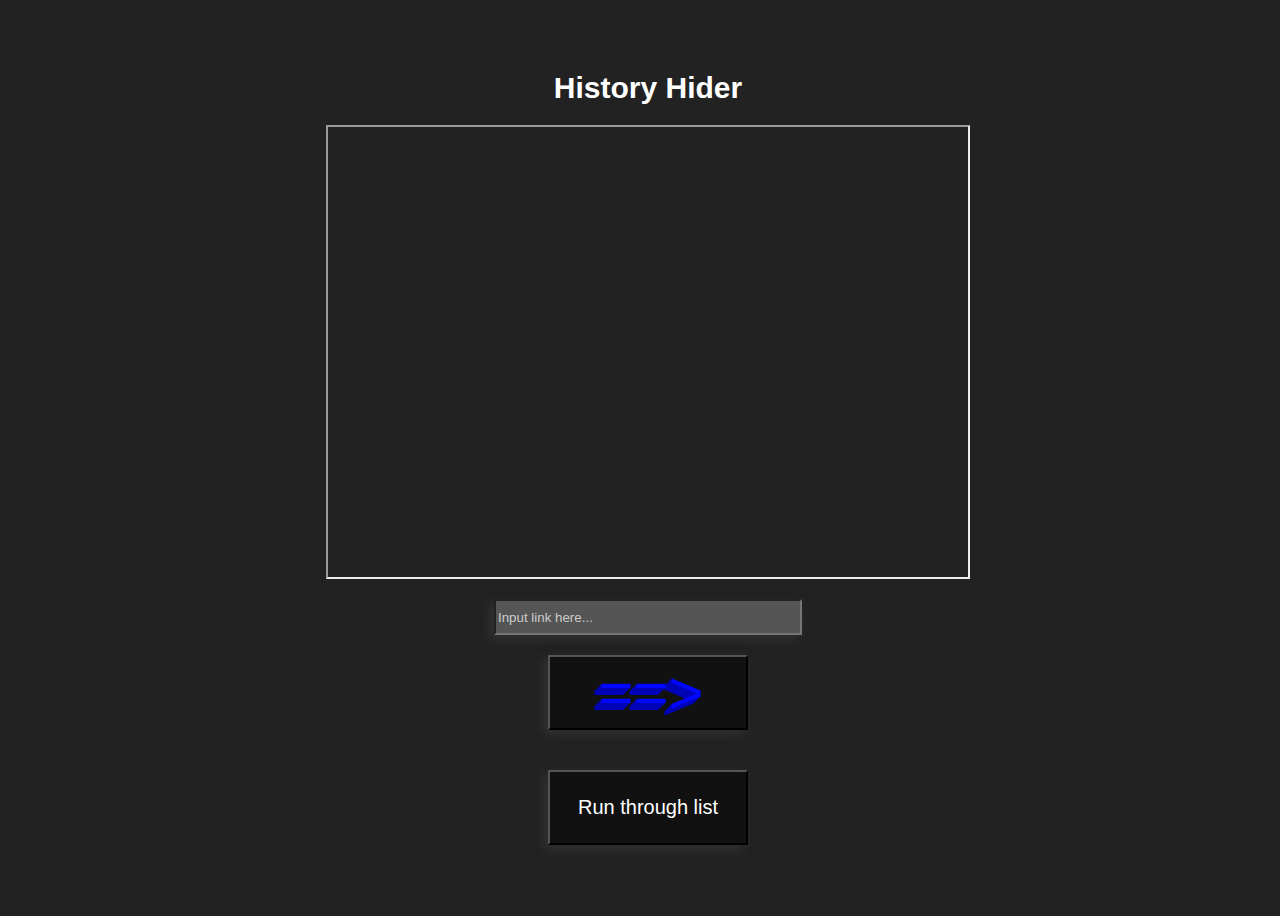
<file: html5/blockchecker/index.html>
<!DOCTYPE html>
<!-- Google tag (gtag.js) -->
<script async src="https://www.googletagmanager.com/gtag/js?id=G-NBXFM77FN7"></script>
<script>
  window.dataLayer = window.dataLayer || [];
  function gtag(){dataLayer.push(arguments);}
  gtag('js', new Date());

  gtag('config', 'G-NBXFM77FN7');
</script>
<html>
    <head>
        <title>Block Checker</title>
        <link rel="stylesheet" href="style.css">
    </head>
    <body>
        <div id="container">
            <h1>History Hider</h1>
            <iframe src="" id="link">

            </iframe>
            <div>
                <input type="text" id="url" placeholder="Input link here..."></input>
            </div>
            <button onclick="seturl(this.value)" class="hellohsfan">==></button>
            <button onclick="getlist()">Run through list</button>
        </div>
    </body>
    <script src="main.js"></script>
</html>
</file>
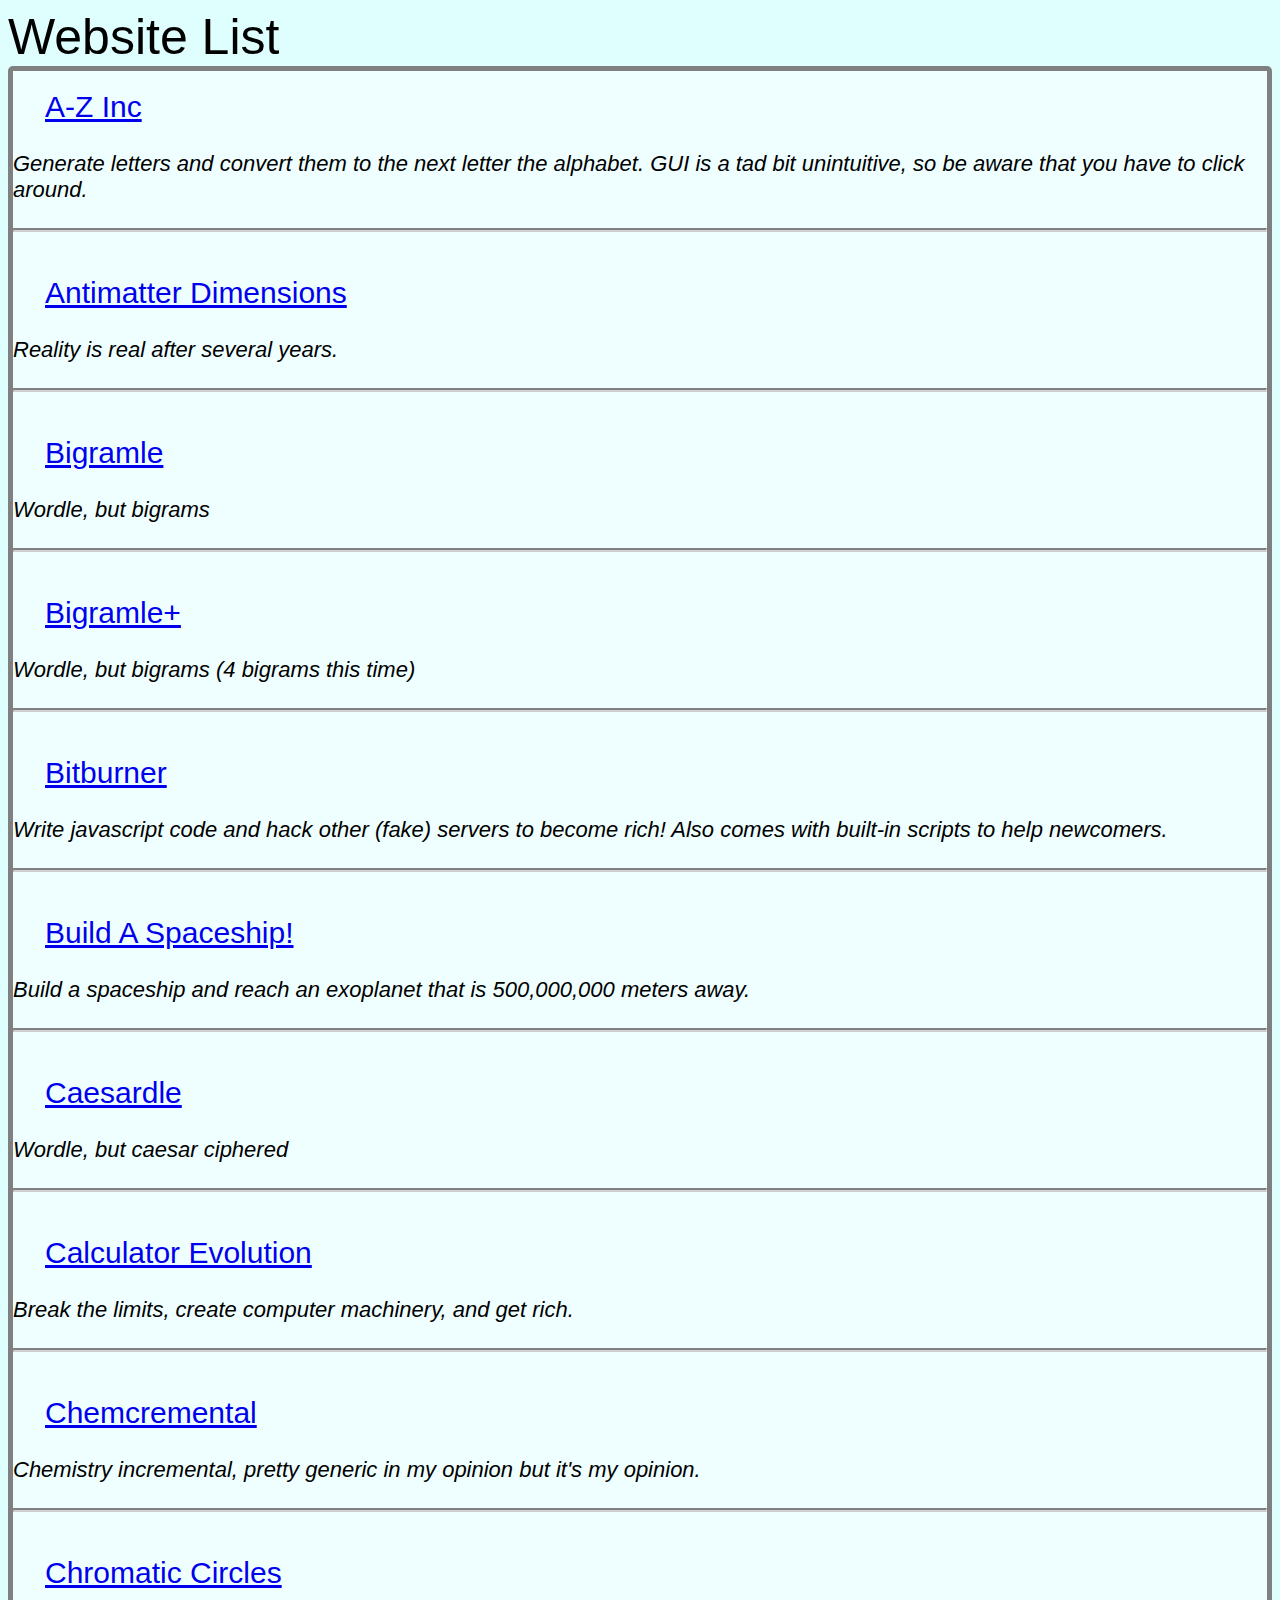
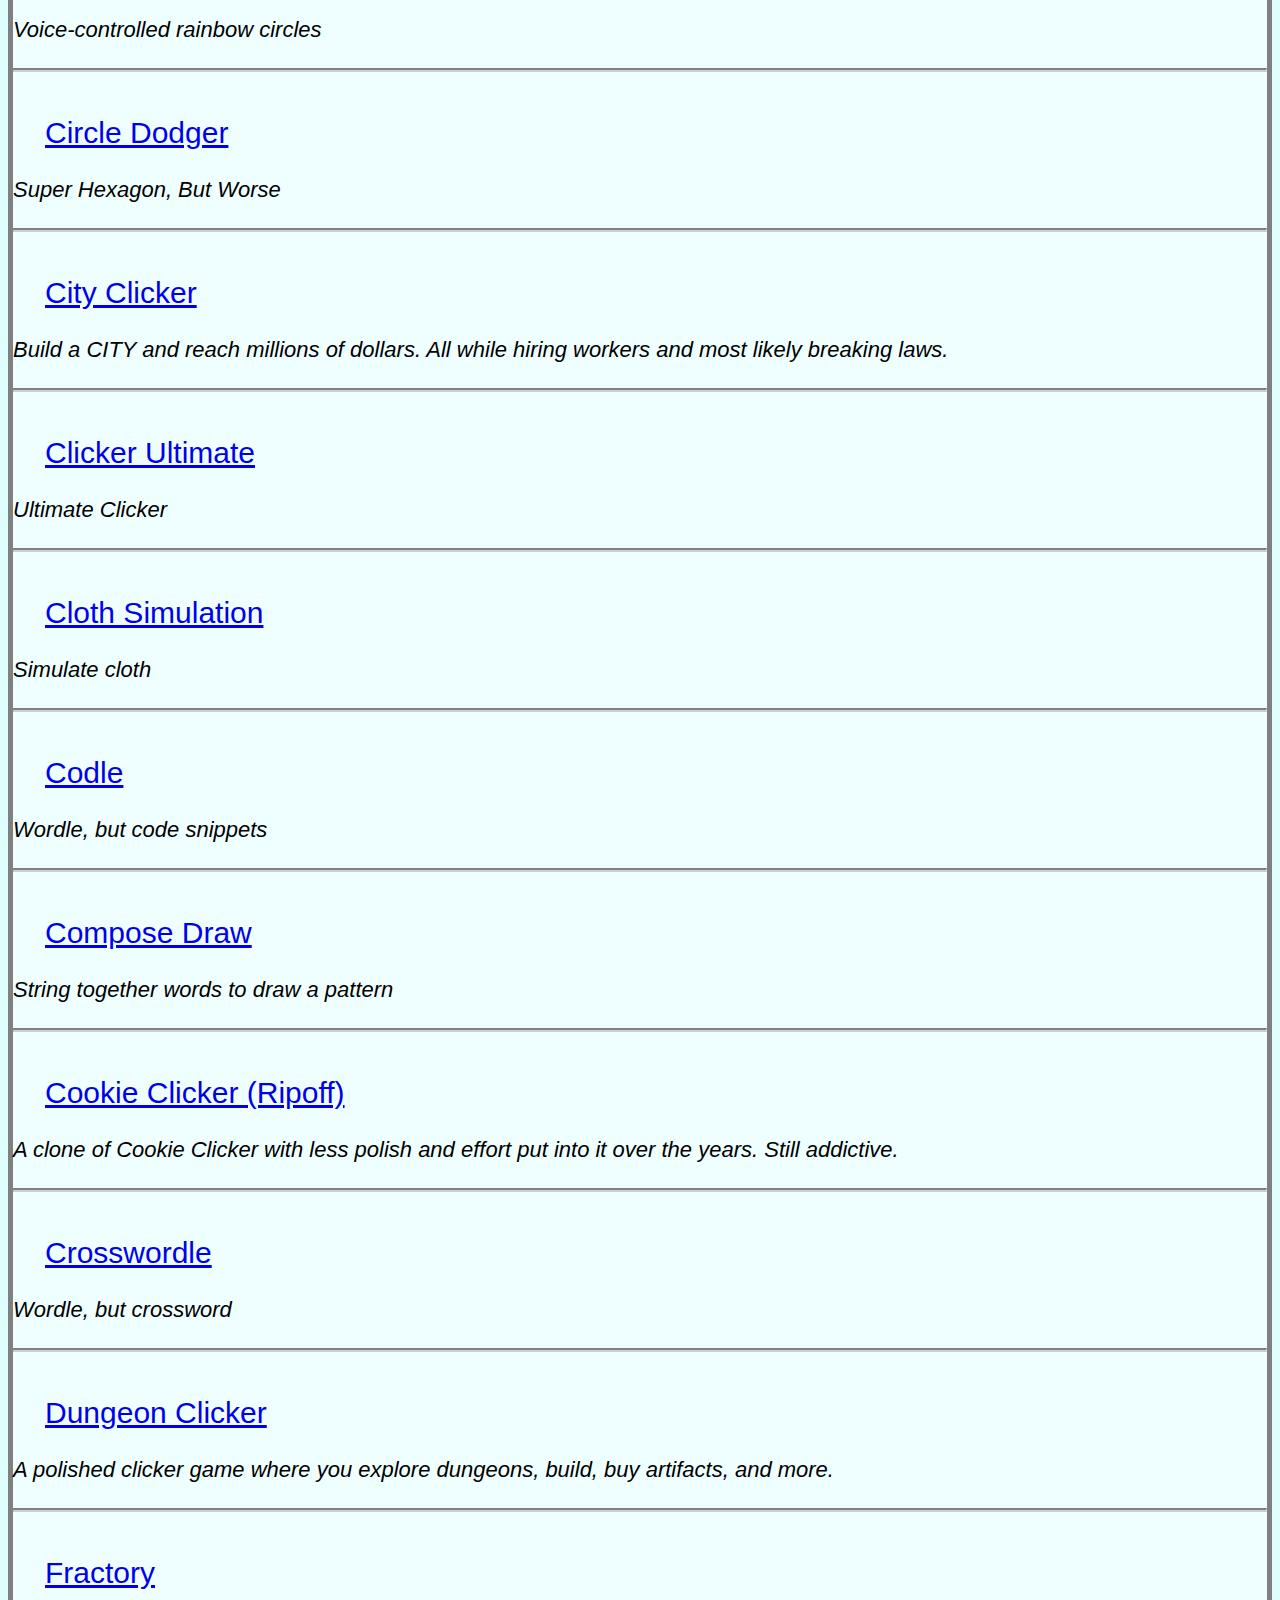
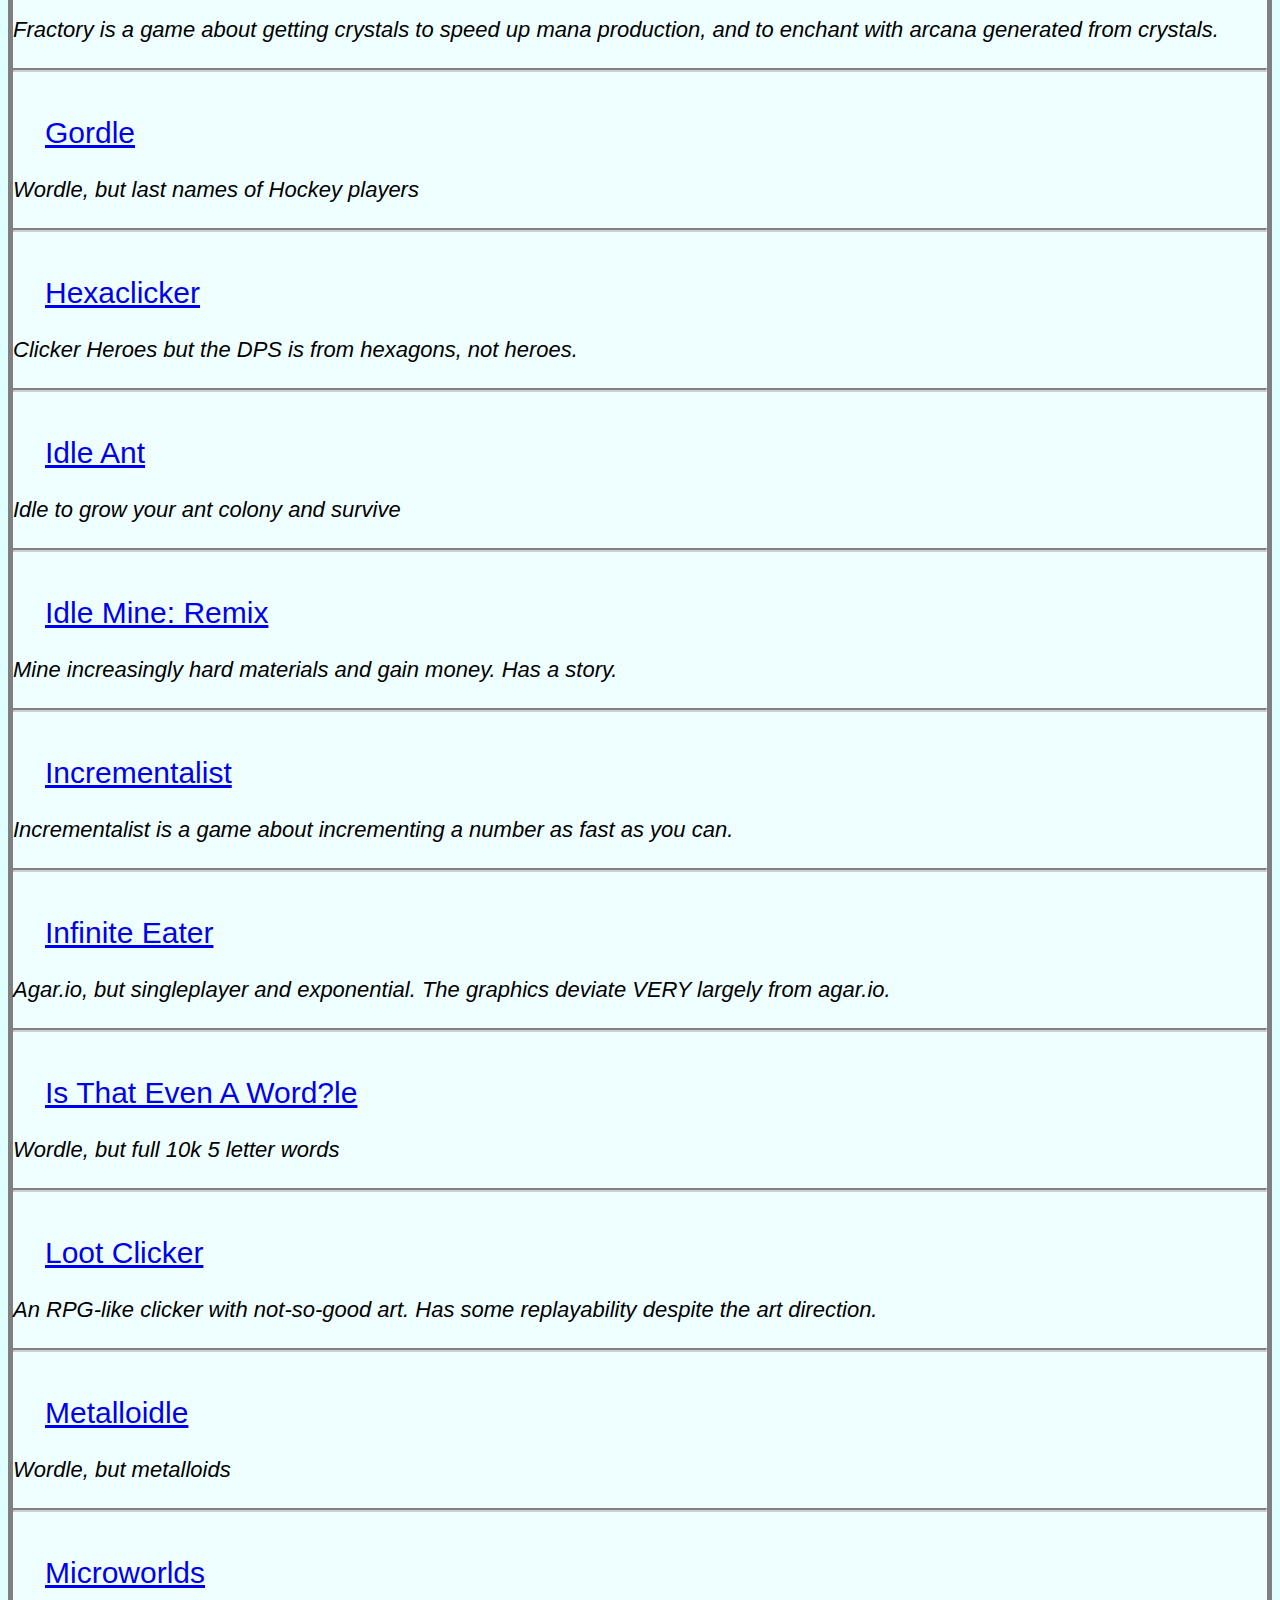
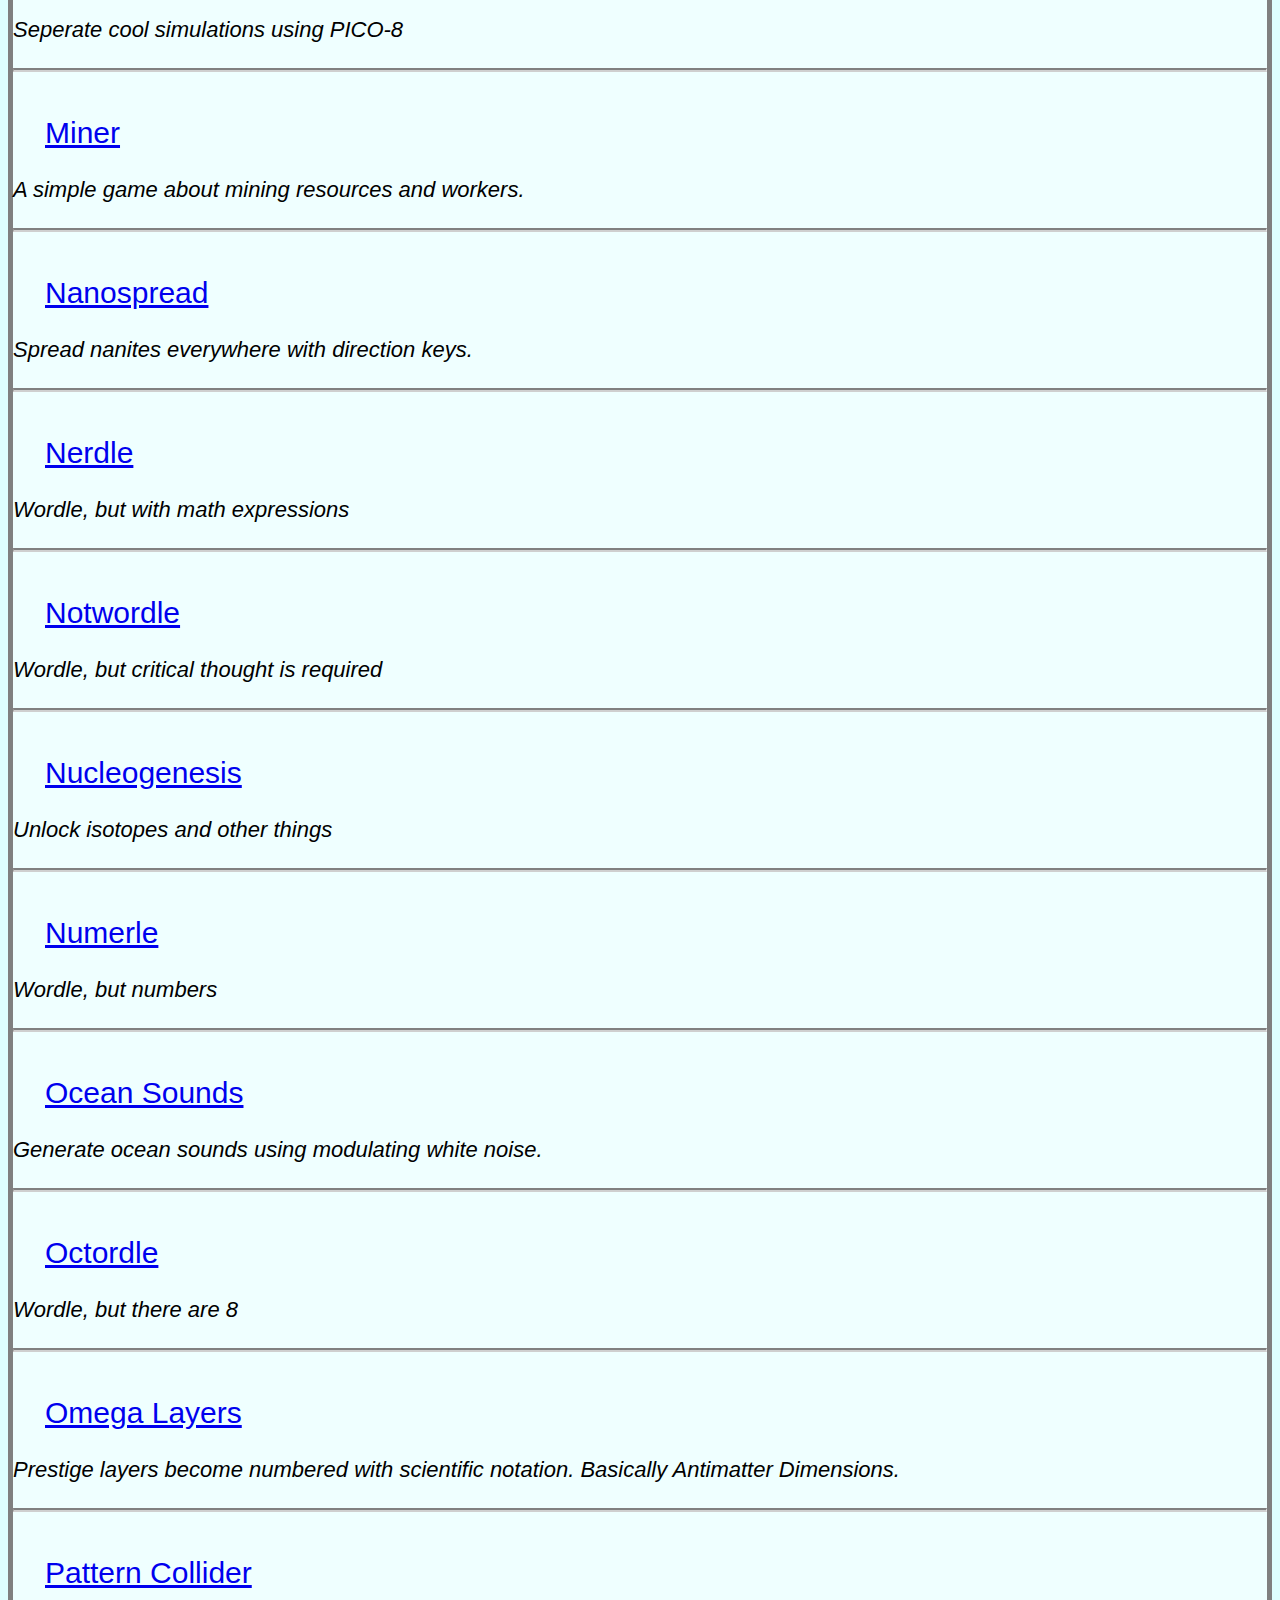
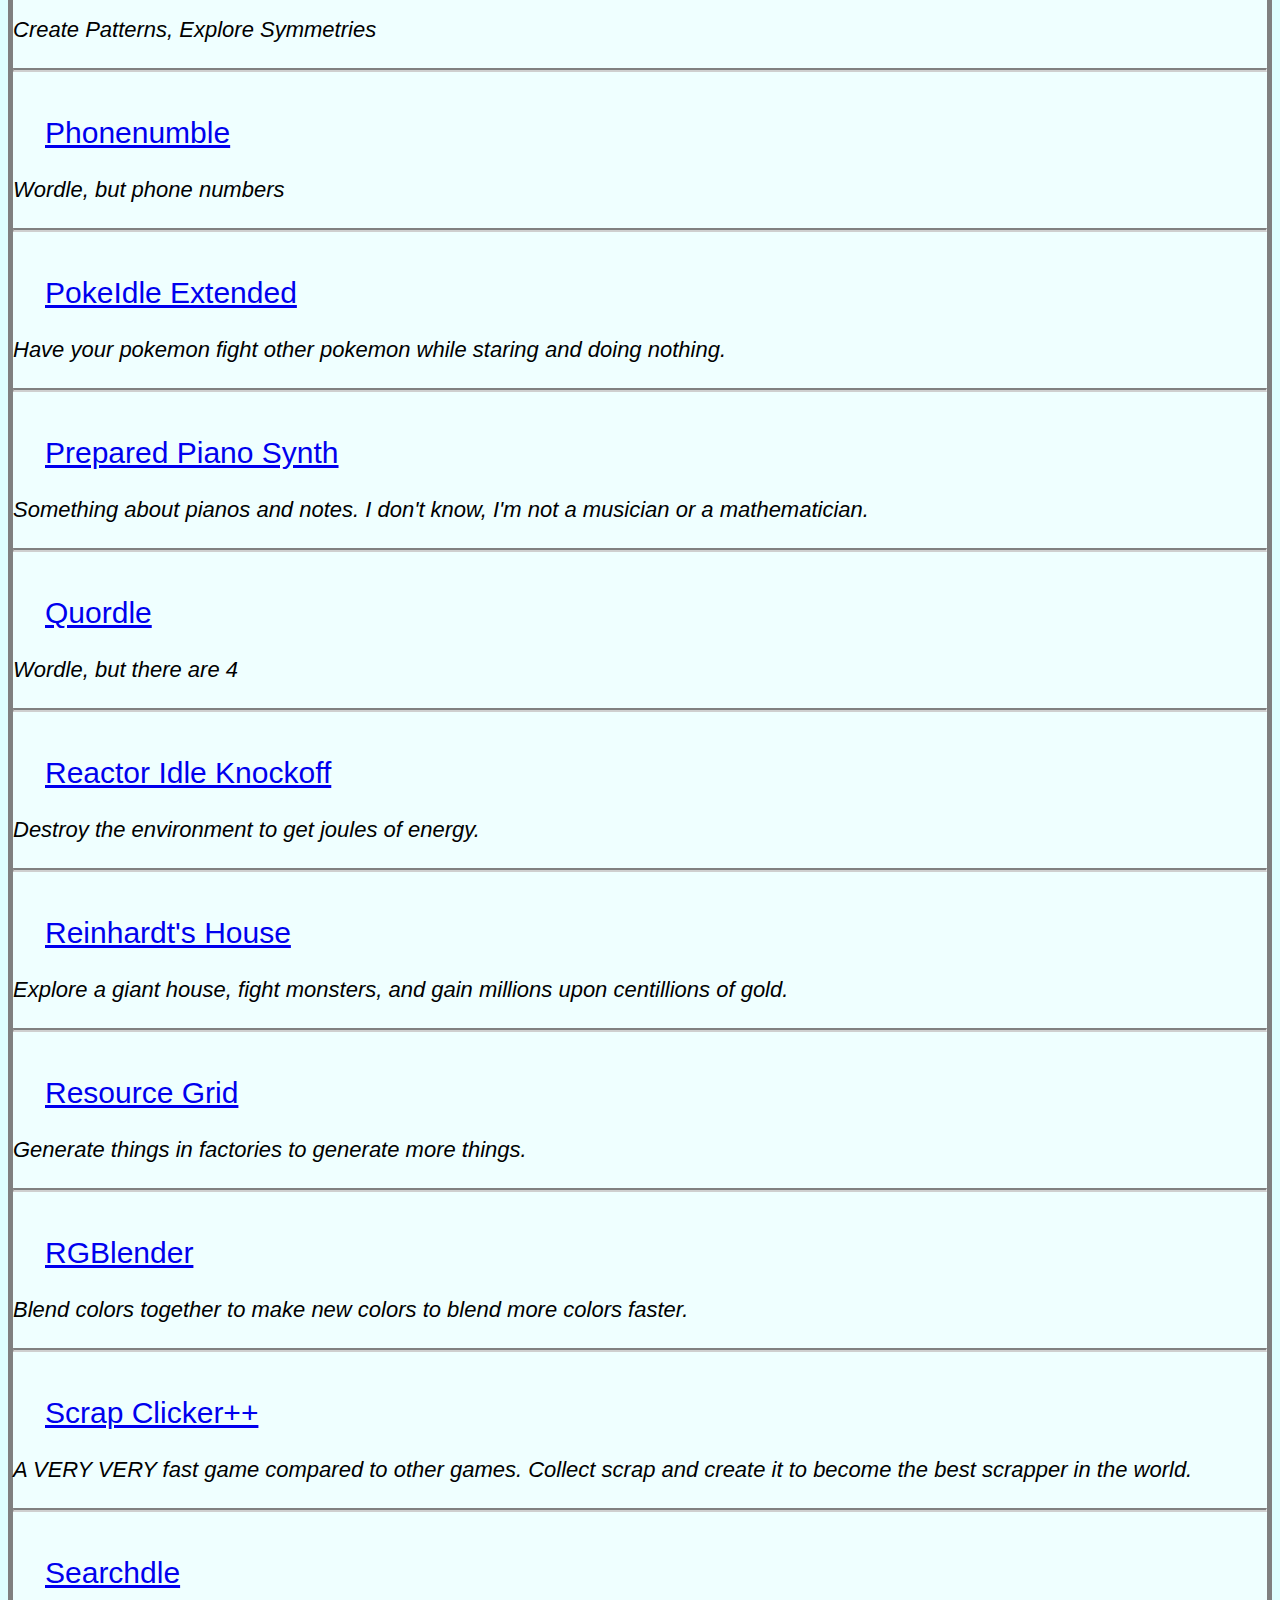
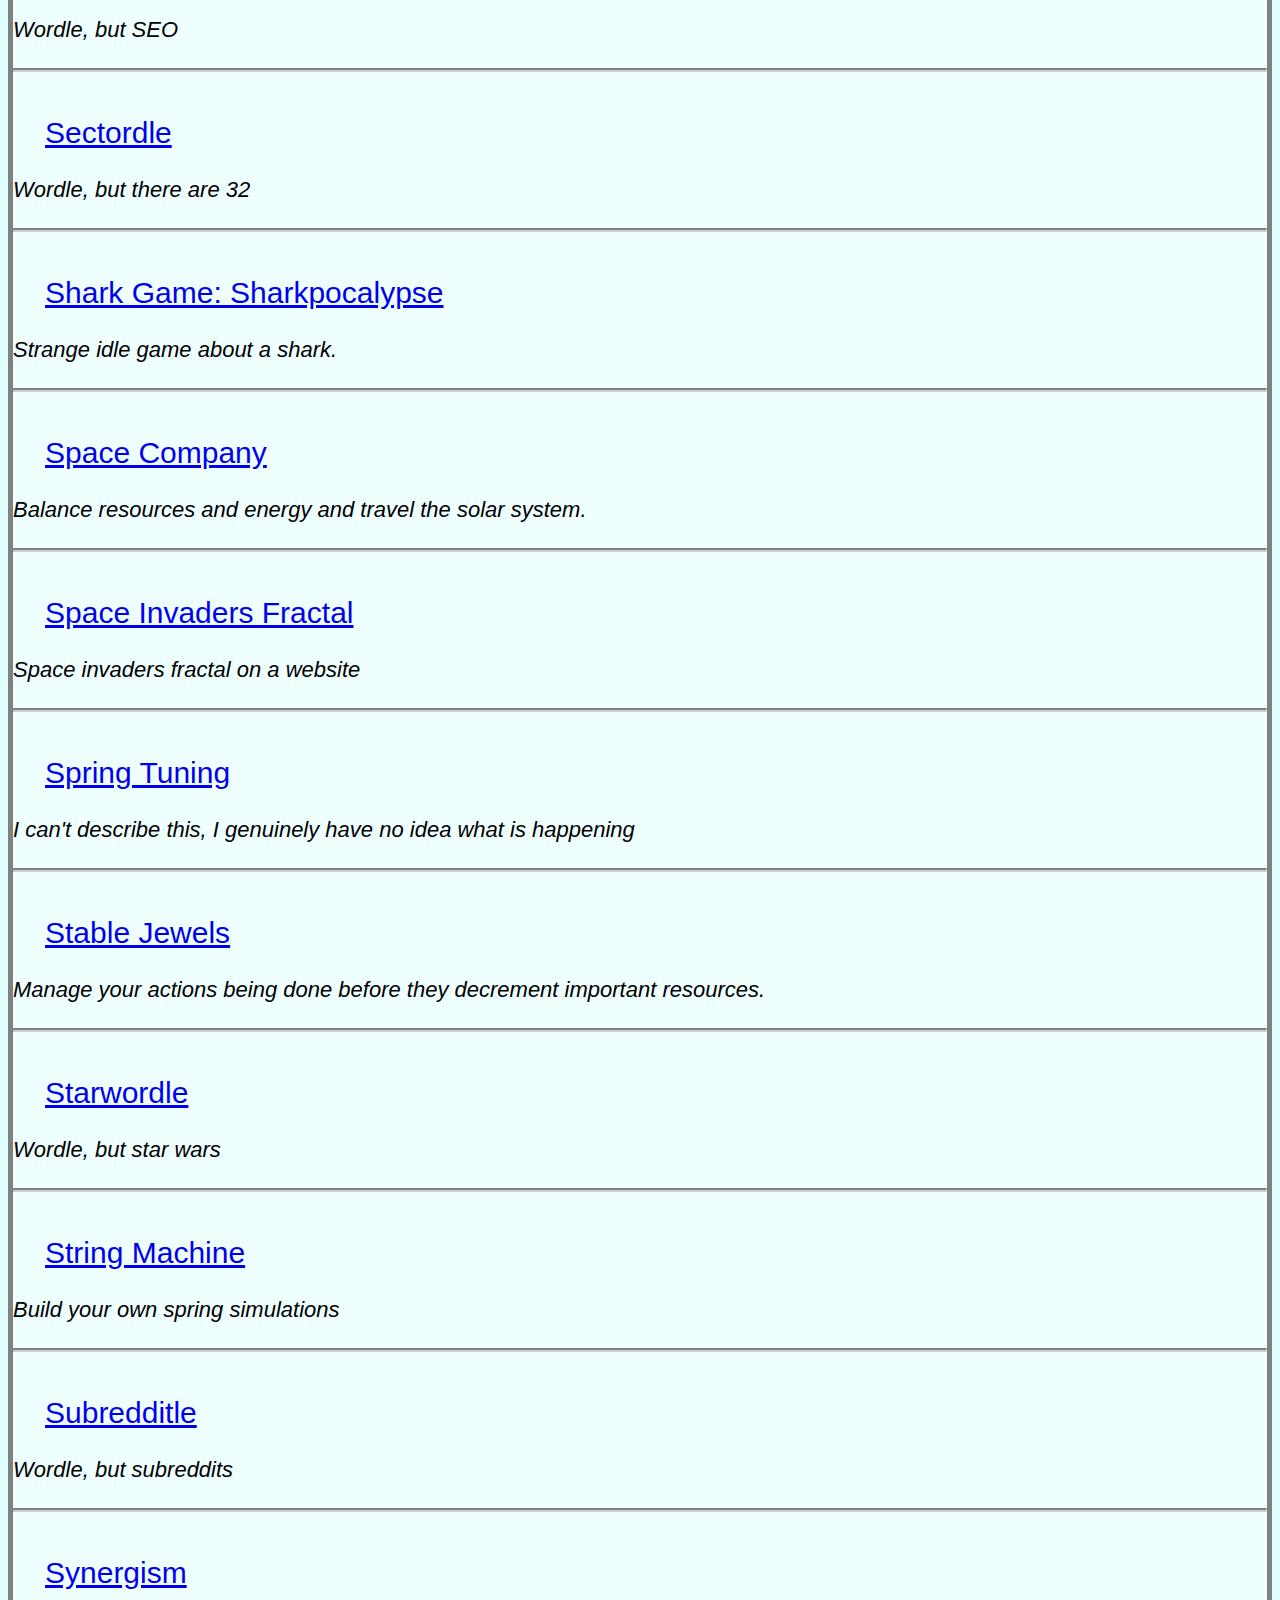
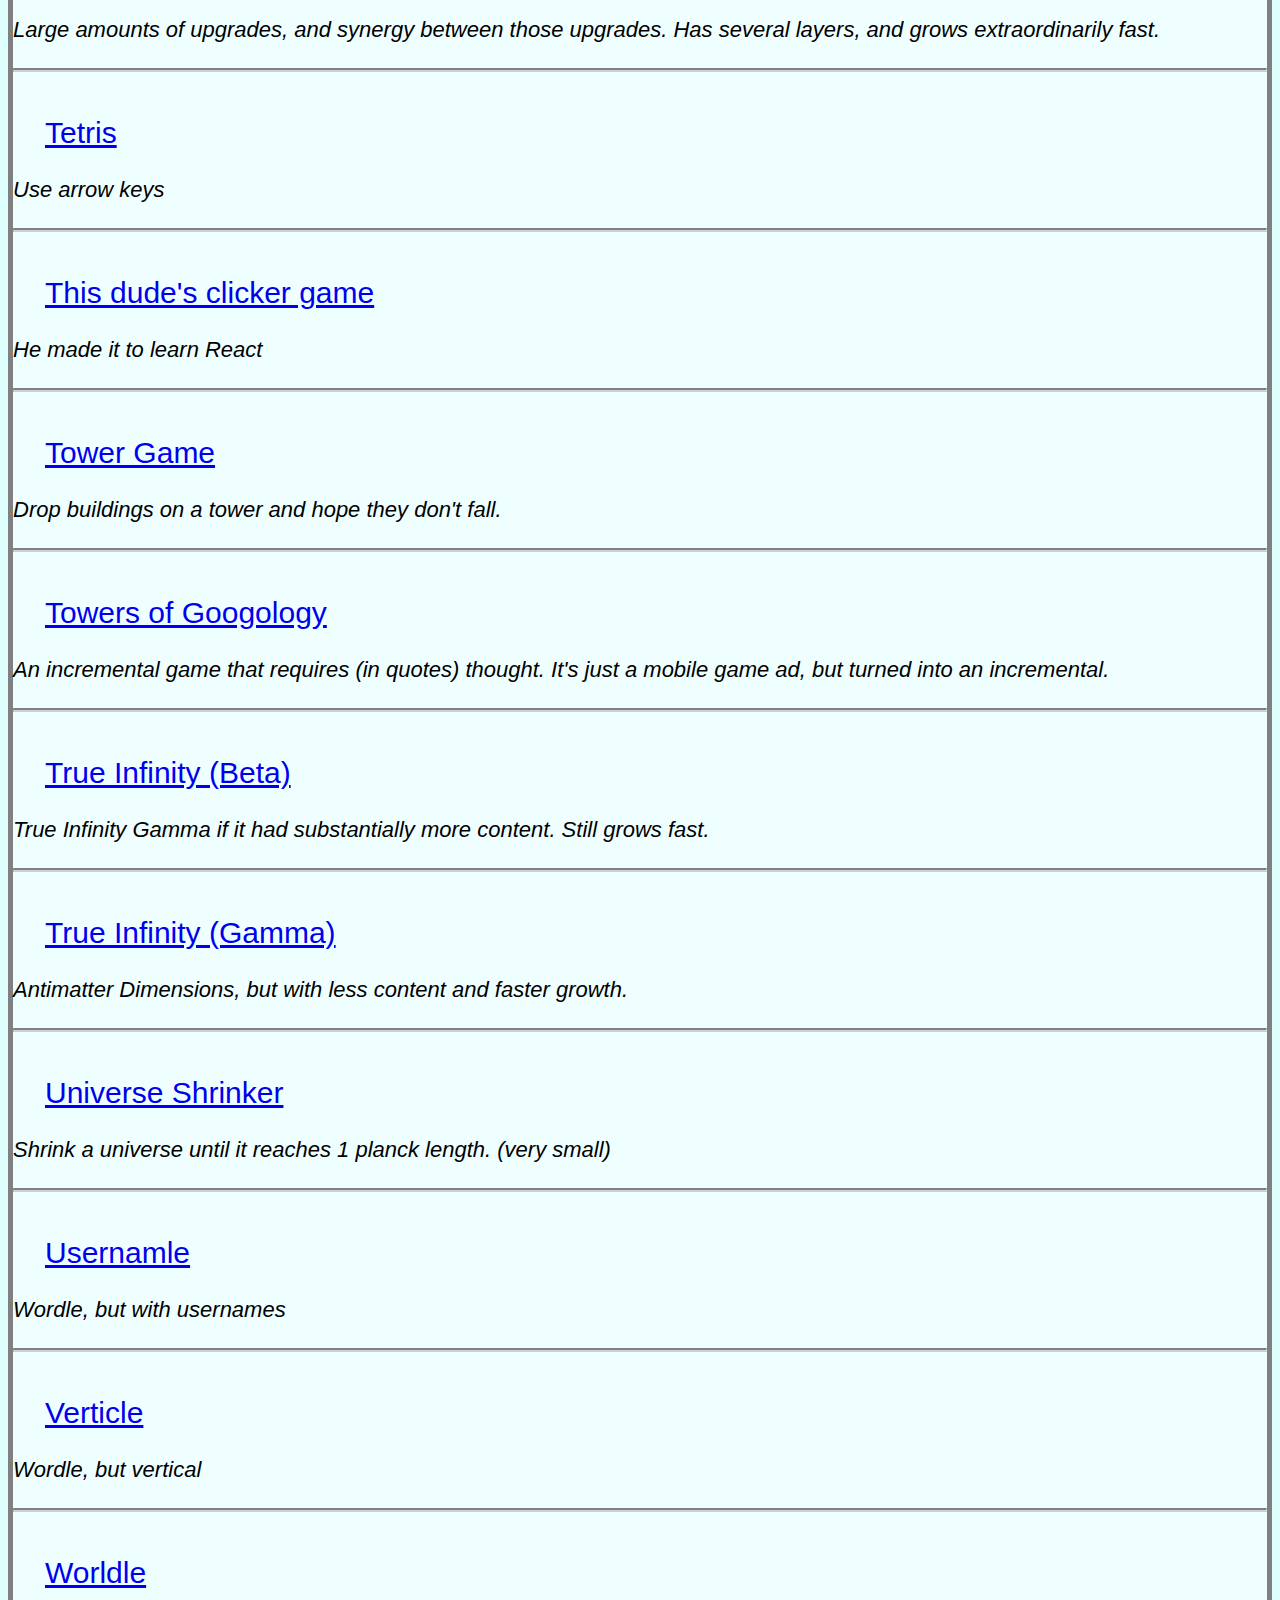
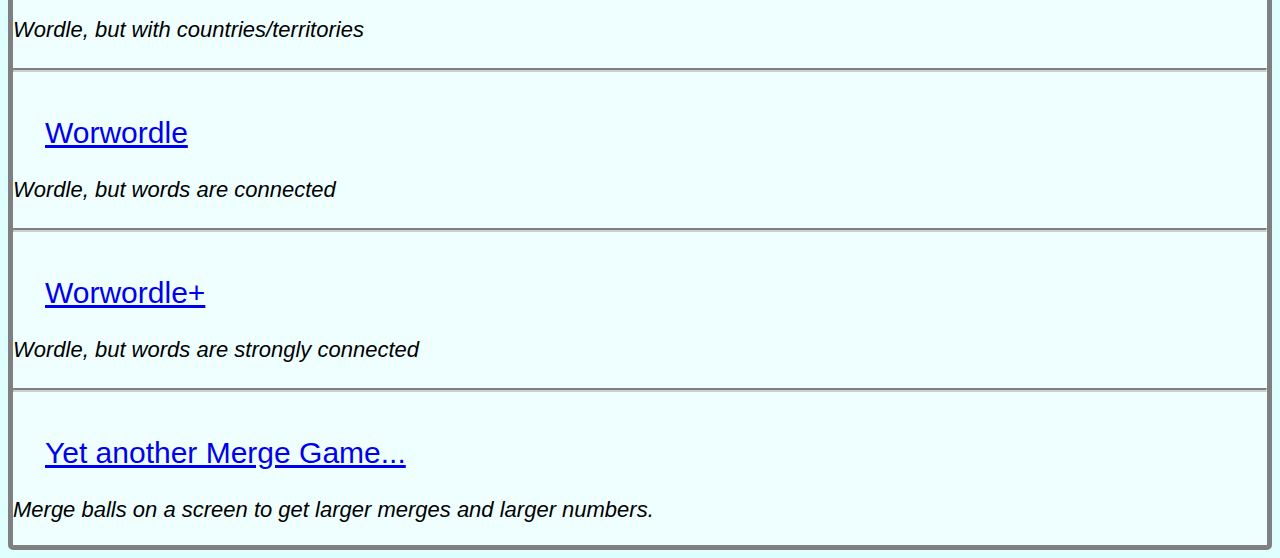
<file: html5/gamelist/index.html>
<!DOCTYPE html>
<html>
<!-- Google tag (gtag.js) -->
<script async src="https://www.googletagmanager.com/gtag/js?id=G-NBXFM77FN7"></script>
<script>
  window.dataLayer = window.dataLayer || [];
  function gtag(){dataLayer.push(arguments);}
  gtag('js', new Date());

  gtag('config', 'G-NBXFM77FN7');
</script>
<head>
  <title>Requals' List of Websites</title>
  <link rel="stylesheet" href="style.css">
</head>
<body>
<div class="header">Website List</h1>
<div id="container">
</div>
<script src="load.js"></script>
</body>
</html>
</file>
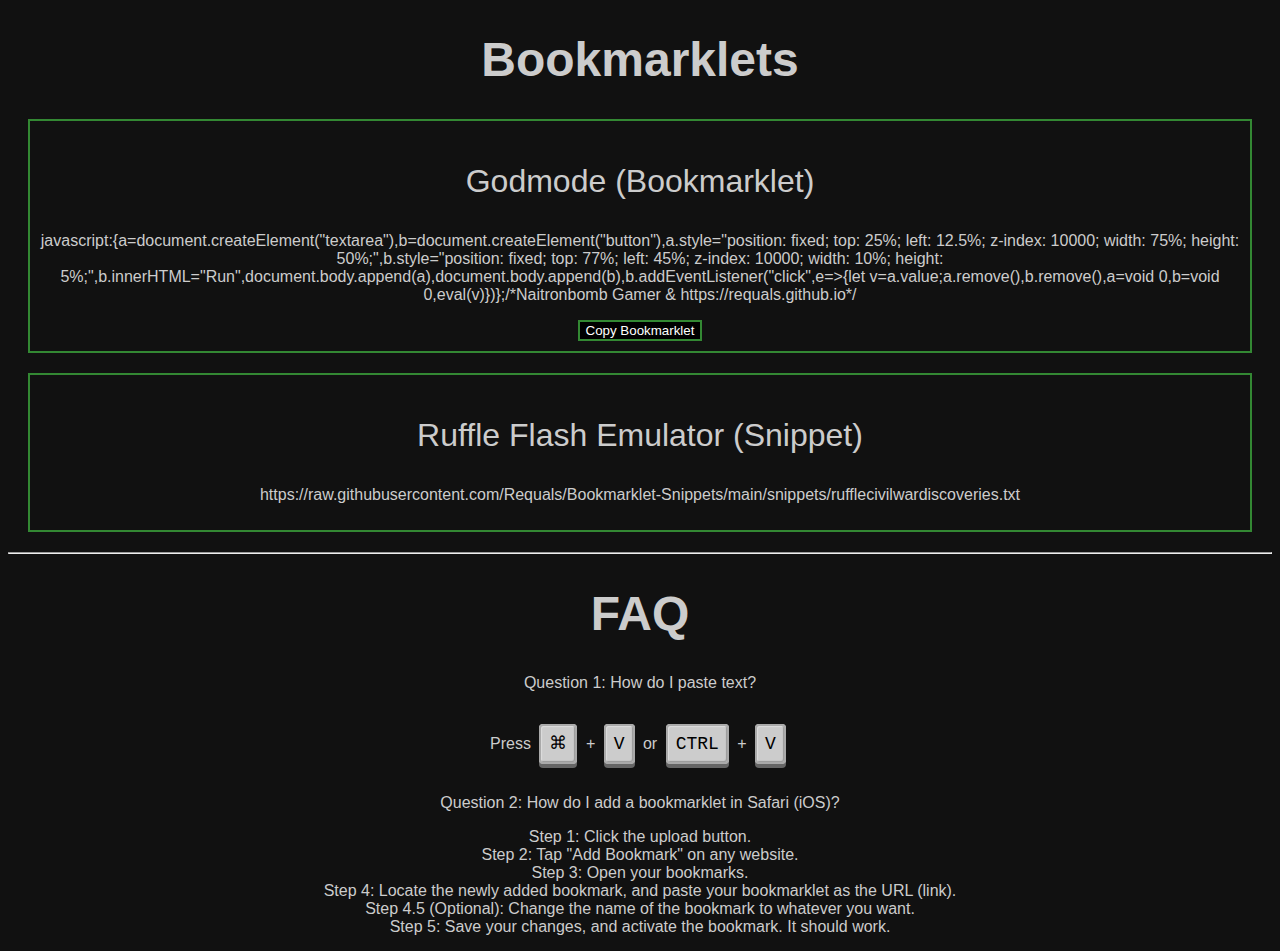
<file: html5/Bookmarklet-Snippets/docs/index.html>
<!DOCTYPE html>
<html>
  <head>
    <link rel="stylesheet" href="style.css" />
  </head>
  <body>
    <h1>Bookmarklets</h1>
    <div>
      <p>Godmode (Bookmarklet)</p>
      <p>
        javascript:{a=document.createElement("textarea"),b=document.createElement("button"),a.style="position:
        fixed; top: 25%; left: 12.5%; z-index: 10000; width: 75%; height:
        50%;",b.style="position: fixed; top: 77%; left: 45%; z-index: 10000;
        width: 10%; height:
        5%;",b.innerHTML="Run",document.body.append(a),document.body.append(b),b.addEventListener("click",e=>{let
        v=a.value;a.remove(),b.remove(),a=void 0,b=void
        0,eval(v)})};/*Naitronbomb Gamer & https://requals.github.io*/
      </p>
      <button onclick="copyText(this)">Copy Bookmarklet</button>
    </div>
    <div>
      <p>Ruffle Flash Emulator (Snippet)</p>
      <p>
        https://raw.githubusercontent.com/Requals/Bookmarklet-Snippets/main/snippets/rufflecivilwardiscoveries.txt
      </p>
    </div>
    <div class="placeholder">
      <p>placeholder</p>
      <p>javascript:placeholder</p>
      <button onclick="copyText(this)">Copy Bookmarklet</button>
    </div>
    <hr>
    <section></section>
      <h1>FAQ</h1>
      <section class="question">
        How do I paste text?
      </section>
      <p class="biganswer">Press <kbd>&#8984</kbd> + <kbd>V</kbd> or <kbd>CTRL</kbd> + <kbd>V</kbd></p>
      <section class="question">
        How do I add a bookmarklet in Safari (iOS)?
      </section>
      <p>Step 1: Click the upload button.<br>Step 2: Tap "Add Bookmark" on any website.<br>Step 3: Open your bookmarks.<br>Step 4: Locate the newly added bookmark, and paste your bookmarklet as the URL (link).<br>Step 4.5 (Optional): Change the name of the bookmark to whatever you want.<br>Step 5: Save your changes, and activate the bookmark. It should work.</p>

    </section>
    <script src="main.js">
    </script>
  </body>
</html>
</file>
<file: html5/blockchecker/style.css>
iframe {
    width: 50%;
    height: 50%;
}
button {
    width: 200px;
    height: 75px;
    font-size: 20px;
    background-color: #111111;
    color: white;
    margin-bottom: 20px;
    margin-top: 20px;
    box-shadow: -4px 4px 10px #333333;
}
input {
    width: 300px;
    height: 30px;
    background-color: #555555;
    color: white;
    margin-top: 20px;
    box-shadow: -4px 4px 10px #333333;
}
body{
    background-color: #222222;
    overflow-y: hidden;
    overflow-x: hidden;
}
#container{
    display: flex;
    justify-content: center;
    flex-direction: column;
    align-items: center;
    width: 100vw;
    height: 100vh;
}
h1{
    font-size: 30px;
    color: white;
    font-family: 'Gill Sans', 'Gill Sans MT', Calibri, 'Trebuchet MS', sans-serif;
}
input.error::placeholder{
    color: #FF8888
}
input::placeholder{
    color: #CCCCCC;
}
.hellohsfan{
    font-size: 60px;
    padding-left: 12px;
    color: #0006FF;
    text-shadow: -7px 7px #0004b6,-6px 6px #0004b6,-5px 5px #0004b6,-4px 4px #0004b6,-3px 3px #0004b6,-2px 2px #0004b6,-1px 1px #0004b6;
}
</file>
<file: html5/gamelist/style.css>
.header{
    font-size: 50px;
  }
  #container{
    border: 5px solid grey;
    border-radius: 5px;
    background-color: #EFFFFF;
  }
  a{
    font-size: 30px;
    margin-left: 32px;
  }
  p{
    font-size: 22px;
  }
  hr{
    border-top: 2px solid grey;
    border-bottom: 2px solid #CFCFCF;
  }
  #container, .header{
    font-family: "Trebuchet MS", sans-serif;
  }
  body{
    background-color: #DFFFFF;
  }
</file>
<file: html5/Bookmarklet-Snippets/docs/style.css>
html {
	background-color: #111111;
	color: #cccccc;
	font-family: Verdana, Geneva, Tahoma, sans-serif;
	text-align: center;
}
body {
	counter-reset: question;
}
h1 {
	text-align: center;
	font-size: 48px;
}
div {
	border: 2px #338833 solid;
	padding: 10px;
	margin: 20px;
}
div > p:nth-child(1) {
	font-size: 32px;
}
button {
	background-color: black;
	font-family: Verdana, Geneva, Tahoma, sans-serif;
	border: 2px #338833 solid;
	color: white;
}
button:active {
	background-color: #666;
}
kbd {
	background-color: #ccc;
	box-shadow: 0px 4px #666, inset -1px -1px 1px #999, inset 1px 1px 1px #ddd;
	color: black;
	padding: 8px;
	margin: 0px 4px;
	font-size: 18px;
	border-radius: 4px;
	border: 2px solid #aaa;
}
.placeholder {
	display: none !important;
}
.biganswer {
	padding: 24px;
}
.question::before {
	counter-increment: question;
	content: "Question " counter(question) ": ";
}
</file>
